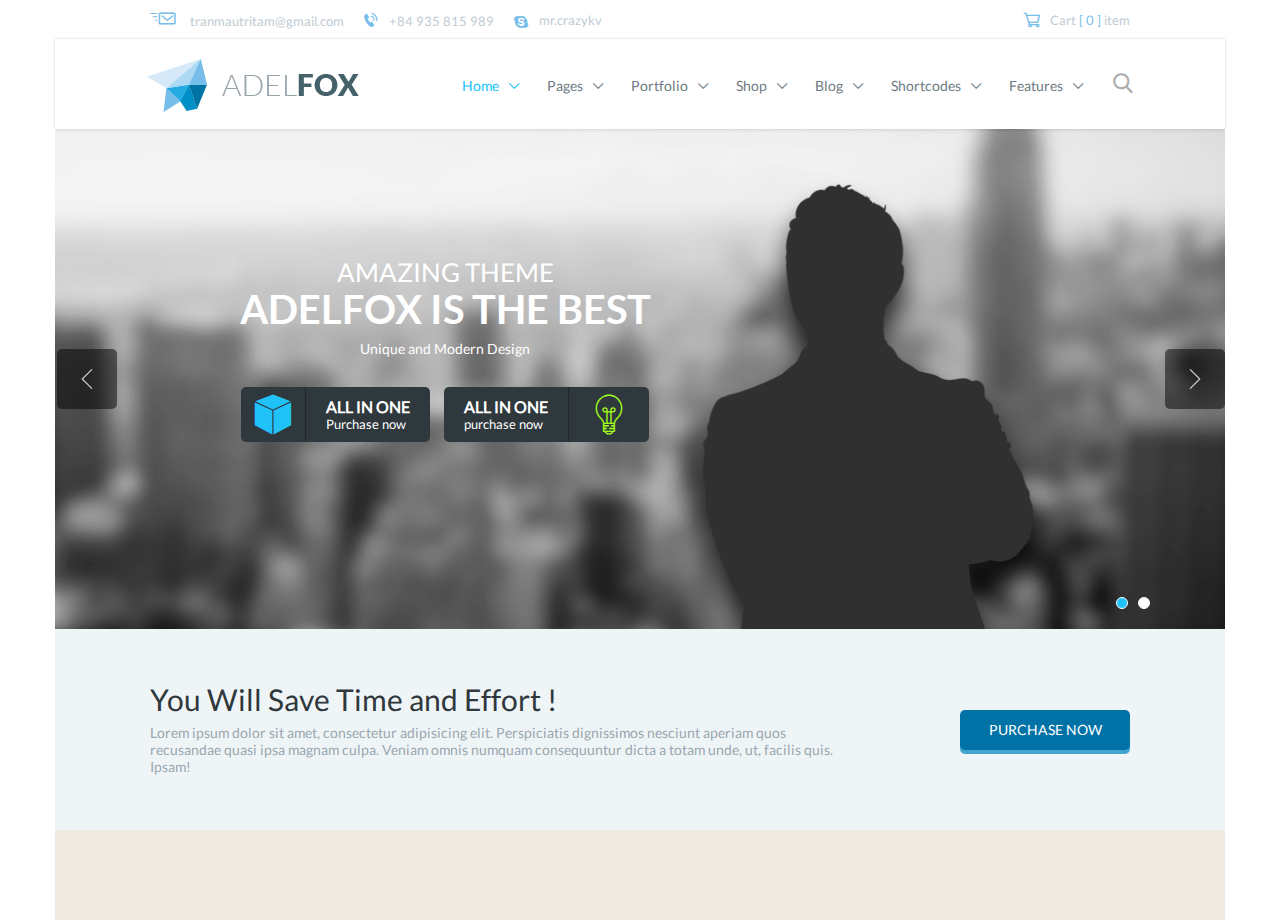
<file: index.html>
<!DOCTYPE html>
<html lang="en">
<head>
	<meta charset="UTF-8">
	<meta name="viewport" content="width=device-width, initial-scale=1, maximum-scale=1" >
    <meta name="theme-color" content="#fff">

	<title>Examen</title>
	<link rel="stylesheet" href="static/js/slick/slick-theme.css">
	<link rel="stylesheet" href="static/js/slick/slick.css">
	<link rel="stylesheet" href="static/css/style.css">
</head>

<!-- SECCION MENU RESPONSIVE -->
<!-- .MENUS -->
<div class="controls_responsive">
	<span class="icon-menu open_menu"></span>
	<span class="icon-close close_menu"></span>
</div>
<div class="overlay"></div>
<div class="menu_responsive"></div>

<div class="wrappbody">
	<header class="header">
		<div class="header_center w_ancho">
			<section class="head_top">
				<div class="head_itm">
					<div class="head_text head--info">
						<a href="mailto:tranmautritam@gmail.com">tranmautritam@gmail.com</a>
					</div>
					<div class="head_number head--info">
						<a href="tel:84935815989">+84 935 815 989</a>
					</div>
					<div class="head_skype head--info">
						<p>mr.crazykv</p>
					</div>
				</div>
				<div class="head_cart">
					<i class="icon-cart head_icon_cart"></i>
					<div class="head_shopping">
						<p>Cart <span>[ 0 ]</span> item</p>
					</div>
				</div>
			</section>
			<section class="head_flex">
				<a class="header_logo h--logo_left" href=""><img src="static/media/logo.png" width="222" height="56" alt=""></a>
				<nav class="header_nav">
					<ul>
						<li class="h_nav_list"><a class="active" href="">Home</a></li>
						<li class="h_nav_list"><a href="">Pages</a></li>
						<li class="h_nav_list"><a href="">Portfolio </a></li>
						<li class="h_nav_list"><a href="">Shop</a></li>
						<li class="h_nav_list"><a href="">Blog</a></li>
						<li class="h_nav_list"><a href="">Shortcodes</a></li>
						<li class="h_nav_list"><a href="">Features</a></li>
					</ul>
				</nav>
				<div class="head_search">
					<span class="head_icon icon-search"></span>
				</div>
			</section>

		</div>
	</header>
	<body>
		<!-- SECCION B1 -->
		<section class="b1">
			<div class="b1_main w_ancho">
				<ul class="single-item">
					<li class="b1_itm" style="background-image: url('static/media/test_03.jpg');">
						<div class="b1_center">
							<div class="b1_cnt">
								<h2>
									amazing theme
									<strong>adelfox is The best</strong>	
								</h2>
								<div class="b1_text">
									<p>Unique and Modern Design</p>
								</div>
								<div class="b1_box">
									<a href="#" class="b1inner_itm">
										<span class="icon-cube b1--ico_let"></span>
										<div class="b1_text_inner">
											<p><strong>ALL IN ONE</strong>Purchase now</p>
										</div>
									</a>
									<a href="" class="b1inner_itm">
										<span class="icon-light b1--ico_right"></span>
										<div class="b1_text_inner">
											<p><strong>ALL IN ONE</strong>purchase now</p>
										</div>
									</a>
								</div>
							</div>
							<div class="b1_fig">
								<img src="static/media/img_1.png" width="390" height="467" alt="">
							</div>
						</div>
					</li>
					<li class="b1_itm" style="background-image: url('static/media/test_03.jpg');">
						<div class="b1_center">
							<div class="b1_cnt">
								<h2>
									amazing theme
									<strong>adelfox is The best</strong>	
								</h2>
								<div class="b1_text">
									<p>Unique and Modern Design</p>
								</div>
								<div class="b1_box">
									<div class="b1inner_itm">
										<span class="icon-cube b1--ico_let"></span>
										<div class="b1_text_inner">
											<p><strong>ALL IN ONE</strong>Purchase now</p>
										</div>
									</div>
									<div class="b1inner_itm">
										<span class="icon-light b1--ico_right"></span>
										<div class="b1_text_inner">
											<p><strong>ALL IN ONE</strong>Purchase now</p>
										</div>
									</div>
								</div>
							</div>
							<div class="b1_fig">
								<img src="static/media/img_1.png" width="384" height="458" alt="">
							</div>
						</div>
					</li>
				</ul>
			</div>	
		</section>

		<!-- SECCION B2	 -->
		<section class="b2">
			<div class="b2_main w_ancho">
				<div class="b2_info b2--left">
					<div class="b2_subtitle">
						<h2>You Will Save Time and Effort ! </h2>
					</div>
					<div class="b2_text">
						<p>Lorem ipsum dolor sit amet, consectetur adipisicing elit. Perspiciatis dignissimos nesciunt aperiam quos recusandae quasi ipsa magnam culpa. Veniam omnis numquam consequuntur dicta a totam unde, ut, facilis quis. Ipsam!</p>
					</div>
				</div>
				<a class="b2_btn b2--btn_blue" href="#">PURCHASE NOW</a>
			</div>
		</section>

		<!-- SECCION B3	 -->
		<section class="b3">
			<div class="b3_article ope_Ajax w_ancho"></div>
		</section>
	</body>
</div>



<script type="text/javascript" src="https://ajax.googleapis.com/ajax/libs/jquery/3.2.1/jquery.min.js"></script>
<script type="text/javascript" src="static/js/slick/slick.min.js"></script>
<script type="text/javascript" src="static/js/main.js"></script>
<script type="text/javascript">
	$(function(){
		$('.single-item').slick({
			dots: true,
			infinite: true,
			autoplay: true,
			autoplaySpeed: 4000
		});
		$.ajax({
			dataType: 'json',
			url: 'https://reqres.in/api/users?page=1',
			//data: data,
			success: function( info ) {
				// la respuesta del servidor esta en el array info, pero tenemos que ingresar hasta data:
				console.log('respuesta del servidor', info.data);
				console.log('navegando hasta data', info.data);
				var items = info.data;
				// recorriendo e imprimiendo su información:
				for(var i = 0 ; i < items.length; i+=1 ){
					$('<div class="b3_itm_info"><figure class="b3_fig b3--img_top"><img src="'+items[i].avatar+'" alt=""></figure><div class="b3_text b3--fonsize"><h3>'+items[i].first_name+' ' +items[i].last_name+'</h3></div></div>').appendTo('.ope_Ajax');
				};
			}
		});
	});
</script>
</html>
</file>
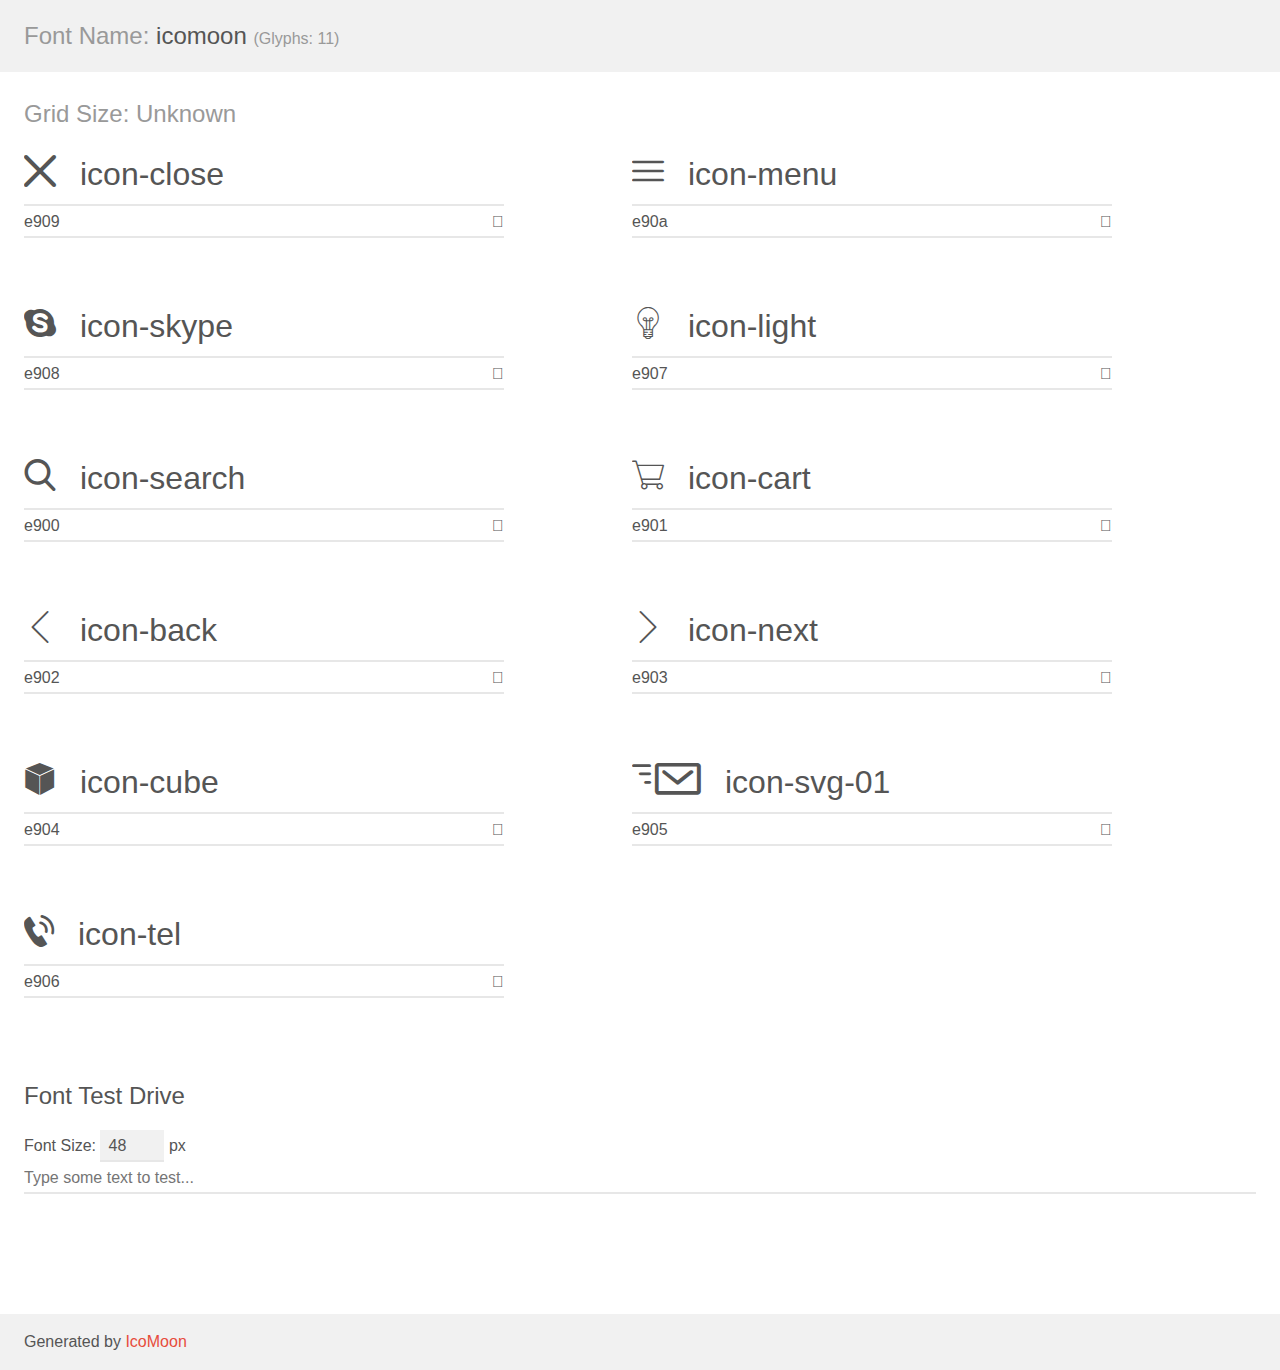
<file: static/icomoon/demo.html>
<!doctype html>
<html>
<head>
    <meta charset="utf-8">
    <title>IcoMoon Demo</title>
    <meta name="description" content="An Icon Font Generated By IcoMoon.io">
    <meta name="viewport" content="width=device-width, initial-scale=1">
    <link rel="stylesheet" href="demo-files/demo.css">
    <link rel="stylesheet" href="style.css"></head>
<body>
    <div class="bgc1 clearfix">
        <h1 class="mhmm mvm"><span class="fgc1">Font Name:</span> icomoon <small class="fgc1">(Glyphs:&nbsp;11)</small></h1>
    </div>
    <div class="clearfix mhl ptl">
        <h1 class="mvm mtn fgc1">Grid Size: Unknown</h1>
        <div class="glyph fs1">
            <div class="clearfix bshadow0 pbs">
                <span class="icon-close">
                
                </span>
                <span class="mls"> icon-close</span>
            </div>
            <fieldset class="fs0 size1of1 clearfix hidden-false">
                <input type="text" readonly value="e909" class="unit size1of2" />
                <input type="text" maxlength="1" readonly value="&#xe909;" class="unitRight size1of2 talign-right" />
            </fieldset>
            <div class="fs0 bshadow0 clearfix hidden-true">
                <span class="unit pvs fgc1">liga: </span>
                <input type="text" readonly value="" class="liga unitRight" />
            </div>
        </div>
        <div class="glyph fs1">
            <div class="clearfix bshadow0 pbs">
                <span class="icon-menu">
                
                </span>
                <span class="mls"> icon-menu</span>
            </div>
            <fieldset class="fs0 size1of1 clearfix hidden-false">
                <input type="text" readonly value="e90a" class="unit size1of2" />
                <input type="text" maxlength="1" readonly value="&#xe90a;" class="unitRight size1of2 talign-right" />
            </fieldset>
            <div class="fs0 bshadow0 clearfix hidden-true">
                <span class="unit pvs fgc1">liga: </span>
                <input type="text" readonly value="" class="liga unitRight" />
            </div>
        </div>
        <div class="glyph fs1">
            <div class="clearfix bshadow0 pbs">
                <span class="icon-skype">
                
                </span>
                <span class="mls"> icon-skype</span>
            </div>
            <fieldset class="fs0 size1of1 clearfix hidden-false">
                <input type="text" readonly value="e908" class="unit size1of2" />
                <input type="text" maxlength="1" readonly value="&#xe908;" class="unitRight size1of2 talign-right" />
            </fieldset>
            <div class="fs0 bshadow0 clearfix hidden-true">
                <span class="unit pvs fgc1">liga: </span>
                <input type="text" readonly value="" class="liga unitRight" />
            </div>
        </div>
        <div class="glyph fs1">
            <div class="clearfix bshadow0 pbs">
                <span class="icon-light">
                
                </span>
                <span class="mls"> icon-light</span>
            </div>
            <fieldset class="fs0 size1of1 clearfix hidden-false">
                <input type="text" readonly value="e907" class="unit size1of2" />
                <input type="text" maxlength="1" readonly value="&#xe907;" class="unitRight size1of2 talign-right" />
            </fieldset>
            <div class="fs0 bshadow0 clearfix hidden-true">
                <span class="unit pvs fgc1">liga: </span>
                <input type="text" readonly value="" class="liga unitRight" />
            </div>
        </div>
        <div class="glyph fs1">
            <div class="clearfix bshadow0 pbs">
                <span class="icon-search">
                
                </span>
                <span class="mls"> icon-search</span>
            </div>
            <fieldset class="fs0 size1of1 clearfix hidden-false">
                <input type="text" readonly value="e900" class="unit size1of2" />
                <input type="text" maxlength="1" readonly value="&#xe900;" class="unitRight size1of2 talign-right" />
            </fieldset>
            <div class="fs0 bshadow0 clearfix hidden-true">
                <span class="unit pvs fgc1">liga: </span>
                <input type="text" readonly value="" class="liga unitRight" />
            </div>
        </div>
        <div class="glyph fs1">
            <div class="clearfix bshadow0 pbs">
                <span class="icon-cart">
                
                </span>
                <span class="mls"> icon-cart</span>
            </div>
            <fieldset class="fs0 size1of1 clearfix hidden-false">
                <input type="text" readonly value="e901" class="unit size1of2" />
                <input type="text" maxlength="1" readonly value="&#xe901;" class="unitRight size1of2 talign-right" />
            </fieldset>
            <div class="fs0 bshadow0 clearfix hidden-true">
                <span class="unit pvs fgc1">liga: </span>
                <input type="text" readonly value="" class="liga unitRight" />
            </div>
        </div>
        <div class="glyph fs1">
            <div class="clearfix bshadow0 pbs">
                <span class="icon-back">
                
                </span>
                <span class="mls"> icon-back</span>
            </div>
            <fieldset class="fs0 size1of1 clearfix hidden-false">
                <input type="text" readonly value="e902" class="unit size1of2" />
                <input type="text" maxlength="1" readonly value="&#xe902;" class="unitRight size1of2 talign-right" />
            </fieldset>
            <div class="fs0 bshadow0 clearfix hidden-true">
                <span class="unit pvs fgc1">liga: </span>
                <input type="text" readonly value="" class="liga unitRight" />
            </div>
        </div>
        <div class="glyph fs1">
            <div class="clearfix bshadow0 pbs">
                <span class="icon-next">
                
                </span>
                <span class="mls"> icon-next</span>
            </div>
            <fieldset class="fs0 size1of1 clearfix hidden-false">
                <input type="text" readonly value="e903" class="unit size1of2" />
                <input type="text" maxlength="1" readonly value="&#xe903;" class="unitRight size1of2 talign-right" />
            </fieldset>
            <div class="fs0 bshadow0 clearfix hidden-true">
                <span class="unit pvs fgc1">liga: </span>
                <input type="text" readonly value="" class="liga unitRight" />
            </div>
        </div>
        <div class="glyph fs1">
            <div class="clearfix bshadow0 pbs">
                <span class="icon-cube">
                
                </span>
                <span class="mls"> icon-cube</span>
            </div>
            <fieldset class="fs0 size1of1 clearfix hidden-false">
                <input type="text" readonly value="e904" class="unit size1of2" />
                <input type="text" maxlength="1" readonly value="&#xe904;" class="unitRight size1of2 talign-right" />
            </fieldset>
            <div class="fs0 bshadow0 clearfix hidden-true">
                <span class="unit pvs fgc1">liga: </span>
                <input type="text" readonly value="" class="liga unitRight" />
            </div>
        </div>
        <div class="glyph fs1">
            <div class="clearfix bshadow0 pbs">
                <span class="icon-svg-01">
                
                </span>
                <span class="mls"> icon-svg-01</span>
            </div>
            <fieldset class="fs0 size1of1 clearfix hidden-false">
                <input type="text" readonly value="e905" class="unit size1of2" />
                <input type="text" maxlength="1" readonly value="&#xe905;" class="unitRight size1of2 talign-right" />
            </fieldset>
            <div class="fs0 bshadow0 clearfix hidden-true">
                <span class="unit pvs fgc1">liga: </span>
                <input type="text" readonly value="" class="liga unitRight" />
            </div>
        </div>
        <div class="glyph fs1">
            <div class="clearfix bshadow0 pbs">
                <span class="icon-tel">
                
                </span>
                <span class="mls"> icon-tel</span>
            </div>
            <fieldset class="fs0 size1of1 clearfix hidden-false">
                <input type="text" readonly value="e906" class="unit size1of2" />
                <input type="text" maxlength="1" readonly value="&#xe906;" class="unitRight size1of2 talign-right" />
            </fieldset>
            <div class="fs0 bshadow0 clearfix hidden-true">
                <span class="unit pvs fgc1">liga: </span>
                <input type="text" readonly value="" class="liga unitRight" />
            </div>
        </div>
    </div>

    <!--[if gt IE 8]><!-->
    <div class="mhl clearfix mbl">
        <h1>Font Test Drive</h1>
        <label>
            Font Size: <input id="fontSize" type="number" class="textbox0 mbm"
            min="8" value="48" />
            px
        </label>
        <input id="testText" type="text" class="phl size1of1 mvl"
        placeholder="Type some text to test..." value=""/>
        <div id="testDrive" class="icon-">&nbsp;
        </div>
    </div>
    <!--<![endif]-->
    <div class="bgc1 clearfix">
        <p class="mhl">Generated by <a href="https://icomoon.io/app">IcoMoon</a></p>
    </div>

    <script src="demo-files/demo.js"></script>
</body>
</html>
</file>
<file: static/icomoon/demo-files/demo.css>
body {
  padding: 0;
  margin: 0;
  font-family: sans-serif;
  font-size: 1em;
  line-height: 1.5;
  color: #555;
  background: #fff;
}
h1 {
  font-size: 1.5em;
  font-weight: normal;
}
small {
  font-size: .66666667em;
}
a {
  color: #e74c3c;
  text-decoration: none;
}
a:hover, a:focus {
  box-shadow: 0 1px #e74c3c;
}
.bshadow0, input {
  box-shadow: inset 0 -2px #e7e7e7;
}
input:hover {
  box-shadow: inset 0 -2px #ccc;
}
input, fieldset {
  font-family: sans-serif;
  font-size: 1em;
  margin: 0;
  padding: 0;
  border: 0;
}
input {
  color: inherit;
  line-height: 1.5;
  height: 1.5em;
  padding: .25em 0;
}
input:focus {
  outline: none;
  box-shadow: inset 0 -2px #449fdb;
}
.glyph {
  font-size: 16px;
  width: 15em;
  padding-bottom: 1em;
  margin-right: 4em;
  margin-bottom: 1em;
  float: left;
  overflow: hidden;
}
.liga {
  width: 80%;
  width: calc(100% - 2.5em);
}
.talign-right {
  text-align: right;
}
.talign-center {
  text-align: center;
}
.bgc1 {
  background: #f1f1f1;
}
.fgc1 {
  color: #999;
}
.fgc0 {
  color: #000;
}
p {
  margin-top: 1em;
  margin-bottom: 1em;
}
.mvm {
  margin-top: .75em;
  margin-bottom: .75em;
}
.mtn {
  margin-top: 0;
}
.mtl, .mal {
  margin-top: 1.5em;
}
.mbl, .mal {
  margin-bottom: 1.5em;
}
.mal, .mhl {
  margin-left: 1.5em;
  margin-right: 1.5em;
}
.mhmm {
  margin-left: 1em;
  margin-right: 1em;
}
.mls {
  margin-left: .25em;
}
.ptl {
  padding-top: 1.5em;
}
.pbs, .pvs {
  padding-bottom: .25em;
}
.pvs, .pts {
  padding-top: .25em;
}
.unit {
  float: left;
}
.unitRight {
  float: right;
}
.size1of2 {
  width: 50%;
}
.size1of1 {
  width: 100%;
}
.clearfix:before, .clearfix:after {
  content: " ";
  display: table;
}
.clearfix:after {
  clear: both;
}
.hidden-true {
  display: none;
}
.textbox0 {
  width: 3em;
  background: #f1f1f1;
  padding: .25em .5em;
  line-height: 1.5;
  height: 1.5em;
}
#testDrive {
  display: block;
  padding-top: 24px;
  line-height: 1.5;
}
.fs0 {
  font-size: 16px;
}
.fs1 {
  font-size: 32px;
}
</file>
<file: static/icomoon/style.css>
@font-face {
  font-family: 'icomoon';
  src:  url('fonts/icomoon.eot?uywpdo');
  src:  url('fonts/icomoon.eot?uywpdo#iefix') format('embedded-opentype'),
    url('fonts/icomoon.ttf?uywpdo') format('truetype'),
    url('fonts/icomoon.woff?uywpdo') format('woff'),
    url('fonts/icomoon.svg?uywpdo#icomoon') format('svg');
  font-weight: normal;
  font-style: normal;
}

[class^="icon-"], [class*=" icon-"] {
  /* use !important to prevent issues with browser extensions that change fonts */
  font-family: 'icomoon' !important;
  speak: none;
  font-style: normal;
  font-weight: normal;
  font-variant: normal;
  text-transform: none;
  line-height: 1;

  /* Better Font Rendering =========== */
  -webkit-font-smoothing: antialiased;
  -moz-osx-font-smoothing: grayscale;
}

.icon-close:before {
  content: "\e909";
}
.icon-menu:before {
  content: "\e90a";
}
.icon-skype:before {
  content: "\e908";
}
.icon-light:before {
  content: "\e907";
}
.icon-search:before {
  content: "\e900";
}
.icon-cart:before {
  content: "\e901";
}
.icon-back:before {
  content: "\e902";
}
.icon-next:before {
  content: "\e903";
}
.icon-cube:before {
  content: "\e904";
}
.icon-svg-01:before {
  content: "\e905";
}
.icon-tel:before {
  content: "\e906";
}
</file>
<file: static/css/style.css>
/* normalize.css v2.1.0 | MIT License | git.io/normalize */
article,aside,details,figcaption,figure,footer,header,hgroup,main,nav,section,summary{display:block}audio,canvas,video{display:inline-block}audio:not([controls]){display:none;height:0}[hidden]{display:none}html{font-family:sans-serif;-webkit-text-size-adjust:100%;-ms-text-size-adjust:100%;}body{margin:0}a:focus{outline:thin dotted}a:active,a:hover{outline:0}h1{font-size:2em;margin:.67em 0}abbr[title]{border-bottom:1px dotted}b,strong{font-weight:bold}dfn{font-style:italic}hr{-moz-box-sizing:content-box;box-sizing:content-box;height:0}mark{background:#ff0;color:#000}code,kbd,pre,samp{font-family:monospace,serif;font-size:1em}pre{white-space:pre-wrap}q{quotes:"\201C" "\201D" "\2018" "\2019"}small{font-size:80%}sub,sup{font-size:75%;line-height:0;position:relative;vertical-align:baseline}sup{top:-.5em}sub{bottom:-.25em}img{border:0}svg:not(:root){overflow:hidden}figure{margin:0}fieldset{border:1px solid #c0c0c0;margin:0 2px;padding:.35em .625em .75em}legend{border:0;padding:0;}button,input,select,textarea{font-family:inherit;font-size:100%;margin:0;}button,input{line-height:normal}button,select{text-transform:none}button,html input[type="button"],input[type="reset"],input[type="submit"]{-webkit-appearance:button;cursor:pointer;}button[disabled],html input[disabled]{cursor:default}input[type="checkbox"],input[type="radio"]{box-sizing:border-box;padding:0;}input[type="search"]{-webkit-appearance:textfield;-moz-box-sizing:content-box;-webkit-box-sizing:content-box;box-sizing:content-box}input[type="search"]::-webkit-search-cancel-button,input[type="search"]::-webkit-search-decoration{-webkit-appearance:none}button::-moz-focus-inner,input::-moz-focus-inner{border:0;padding:0}textarea{overflow:auto;vertical-align:top;}table{border-collapse:collapse;border-spacing:0}body,span,object,iframe,h1,h2,h3,h4,h5,h6,h7 p,blockquote,pre,a,abbr,acronym,address,code,del,dfn,em,img,q,dl,dt,dd,ol,ul,li,fieldset,form,label,legend,table,caption,tbody,tfoot,thead,tr,th,td,article,aside,dialog,figure,footer,header,hgroup,section,menu,details{margin:auto;padding:0;border:0;font-weight:inherit;font-style:inherit;font-size:100%;font-family:inherit;vertical-align:baseline}article,aside,dialog,figure,footer,header,hgroup,section,menu{display:block}html,body{height:auto}body{font-family:Verdana}a{text-decoration:none}li{list-style:none}h2{margin:0 0 10px;font-size:38px;line-height:1;font-weight:bold}h3{margin:0 0 10px;font-size:12px;line-height:1}h4{padding:0;margin:0 0 10px;font-size:16px;line-height:1}h5{margin:0 0 10px;font-size:18px;line-height:1;font-weight:bold}h6{font-size:16px;font-size:18px;line-height:1}a img{border:none}p{margin:0 0 15px}li{list-style:none}em,cite{font-style:normal}strong{font-weight:bold}label{cursor:pointer}textarea{font-family:Arial,sans-serif;resize:none}input[type="submit"]{cursor:pointer}:focus{outline:0}table{border-collapse:collapse;border-spacing:0}caption,th,td{font-weight:normal}table,th,td{vertical-align:middle}br{line-height:1}/* normalize.css v2.1.0 | MIT License | git.io/normalize */
article,aside,details,figcaption,figure,footer,header,hgroup,main,nav,section,summary{display:block}audio,canvas,video{display:inline-block}audio:not([controls]){display:none;height:0}[hidden]{display:none}html{font-family:sans-serif;-webkit-text-size-adjust:100%;-ms-text-size-adjust:100%;}body{margin:0}a:focus{outline:thin dotted}a:active,a:hover{outline:0}h1{font-size:2em;margin:.67em 0}abbr[title]{border-bottom:1px dotted}b,strong{font-weight:bold}dfn{font-style:italic}hr{-moz-box-sizing:content-box;-webkit-box-sizing:content-box;-moz-box-sizing:content-box;box-sizing:content-box;height:0}mark{background:#ff0;color:#000}code,kbd,pre,samp{font-family:monospace,serif;font-size:1em}pre{white-space:pre-wrap}q{quotes:"\201C" "\201D" "\2018" "\2019"}small{font-size:80%}sub,sup{font-size:75%;line-height:0;position:relative;vertical-align:baseline}sup{top:-.5em}sub{bottom:-.25em}img{border:0}svg:not(:root){overflow:hidden}figure{margin:0}fieldset{border:1px solid #c0c0c0;margin:0 2px;padding:.35em .625em .75em}legend{border:0;padding:0;}button,input,select,textarea{font-family:inherit;font-size:100%;margin:0;}button,input{line-height:normal}button,select{text-transform:none}button,html input[type="button"],input[type="reset"],input[type="submit"]{-webkit-appearance:button;cursor:pointer;}button[disabled],html input[disabled]{cursor:default}input[type="checkbox"],input[type="radio"]{-webkit-box-sizing:border-box;-moz-box-sizing:border-box;box-sizing:border-box;padding:0;}input[type="search"]{-webkit-appearance:textfield;-moz-box-sizing:content-box;-webkit-box-sizing:content-box;-webkit-box-sizing:content-box;-moz-box-sizing:content-box;box-sizing:content-box}input[type="search"]::-webkit-search-cancel-button,input[type="search"]::-webkit-search-decoration{-webkit-appearance:none}button::-moz-focus-inner,input::-moz-focus-inner{border:0;padding:0}textarea{overflow:auto;vertical-align:top;}table{border-collapse:collapse;border-spacing:0}body,span,object,iframe,h1,h2,h3,h4,h5,h6,h7 p,blockquote,pre,a,abbr,acronym,address,code,del,dfn,em,img,q,dl,dt,dd,ol,ul,li,fieldset,form,label,legend,table,caption,tbody,tfoot,thead,tr,th,td,article,aside,dialog,figure,footer,header,hgroup,section,menu,details{margin:auto;padding:0;border:0;font-weight:inherit;font-style:inherit;font-size:100%;font-family:inherit;vertical-align:baseline}article,aside,dialog,figure,footer,header,hgroup,section,menu{display:block}html,body{height:auto}body{font-family:Verdana}a{text-decoration:none}li{list-style:none}h2{margin:0 0 10px;font-size:38px;line-height:1;font-weight:bold}h3{margin:0 0 10px;font-size:12px;line-height:1}h4{padding:0;margin:0 0 10px;font-size:16px;line-height:1}h5{margin:0 0 10px;font-size:18px;line-height:1;font-weight:bold}h6{font-size:16px;font-size:18px;line-height:1}a img{border:none}p{margin:0 0 15px}li{list-style:none}em,cite{font-style:normal}strong{font-weight:bold}label{cursor:pointer}textarea{font-family:Arial,sans-serif;resize:none}input[type="submit"]{cursor:pointer}:focus{outline:0}table{border-collapse:collapse;border-spacing:0}caption,th,td{font-weight:normal}table,th,td{vertical-align:middle}br{line-height:1}@font-face{font-family:'icomoon';src:url("../font/icomoon.eot?uywpdo");src:url("../font/icomoon.eot?uywpdo#iefix") format('embedded-opentype'),url("../font/icomoon.ttf?uywpdo") format('truetype'),url("../font/icomoon.woff?uywpdo") format('woff'),url("../font/icomoon.svg?uywpdo#icomoon") format('svg');font-weight:normal;font-style:normal}[class^="icon-"],[class*=" icon-"]{font-family:'icomoon' !important;speak:none;font-style:normal;font-weight:normal;font-variant:normal;text-transform:none;line-height:1;-webkit-font-smoothing:antialiased;-moz-osx-font-smoothing:grayscale}.icon-close:before{content:"\e909"}.icon-menu:before{content:"\e90a"}.icon-skype:before{content:"\e908"}.icon-light:before{content:"\e907"}.icon-search:before{content:"\e900"}.icon-cart:before{content:"\e901"}.icon-back:before{content:"\e902"}.icon-next:before{content:"\e903"}.icon-cube:before{content:"\e904"}.icon-svg-01:before{content:"\e905"}.icon-tel:before{content:"\e906"}@font-face{font-family:'latobold';src:url("../font/lato-bold-webfont.eot");src:url("../font/lato-bold-webfont.eot?#iefix") format('embedded-opentype'),url("../font/lato-bold-webfont.woff2") format('woff2'),url("../font/lato-bold-webfont.woff") format('woff'),url("../font/lato-bold-webfont.ttf") format('truetype'),url("../font/lato-bold-webfont.svg#latobold") format('svg');font-weight:normal;font-style:normal}@font-face{font-family:'Lato-Regular';src:url("../fonts/Lato-Regular.eot");src:local('☺'),url("../font/Lato-Regular.woff") format('woff'),url("../font/Lato-Regular.ttf") format('truetype'),url("../font/Lato-Regular.svg") format('svg');font-weight:normal;font-style:normal}a{color:inherit;}a:focus{outline:none}.w_ancho{max-width:1170px;width:94%;margin:auto}body{font-family:'Lato-Regular',sans-serif}.head_top{display:-webkit-box;display:-moz-box;display:-webkit-flex;display:-ms-flexbox;display:box;display:flex;-webkit-box-align:center;-moz-box-align:center;-o-box-align:center;-ms-flex-align:center;-webkit-align-items:center;align-items:center;-webkit-box-pack:justify;-moz-box-pack:justify;-o-box-pack:justify;-ms-flex-pack:justify;-webkit-justify-content:space-between;justify-content:space-between;max-width:980px;width:100%;margin:auto;padding:10px 0}.head_itm{display:-webkit-box;display:-moz-box;display:-webkit-flex;display:-ms-flexbox;display:box;display:flex;-webkit-box-align:center;-moz-box-align:center;-o-box-align:center;-ms-flex-align:center;-webkit-align-items:center;align-items:center;-webkit-box-pack:start;-moz-box-pack:start;-o-box-pack:start;-ms-flex-pack:start;-webkit-justify-content:flex-start;justify-content:flex-start}.head--info{margin-right:20px;padding-left:40px;position:relative;}.head--info:before{content:'';font-family:'icomoon';position:absolute;top:3px;left:0;font-size:14px;color:#76beea}.head--info p,.head--info a{color:#c0ccd3;font-size:13px;margin:0}.head_text:before{font-size:12px;content:'\e905'}.head_number{padding-left:25px;}.head_number:before{content:'\e906'}.head_skype{padding-left:25px;}.head_skype:before{content:'\e908'}.head_cart{display:-webkit-box;display:-moz-box;display:-webkit-flex;display:-ms-flexbox;display:box;display:flex;-webkit-box-align:center;-moz-box-align:center;-o-box-align:center;-ms-flex-align:center;-webkit-align-items:center;align-items:center}.head_icon_cart{margin-right:10px;color:#76beea;font-weight:bold;display:inline-block}.head_shopping{font-size:13px;color:#c0ccd3;}.head_shopping p{margin:0}.head_shopping span{color:#76beea}.head_flex{display:-webkit-box;display:-moz-box;display:-webkit-flex;display:-ms-flexbox;display:box;display:flex;height:90px;-webkit-box-pack:center;-moz-box-pack:center;-o-box-pack:center;-ms-flex-pack:center;-webkit-justify-content:center;justify-content:center;-webkit-box-align:center;-moz-box-align:center;-o-box-align:center;-ms-flex-align:center;-webkit-align-items:center;align-items:center;-webkit-box-shadow:0 0 2px 0 #ccc;box-shadow:0 0 2px 0 #ccc;-webkit-box-sizing:border-box;-moz-box-sizing:border-box;box-sizing:border-box}.h--logo_left{margin-right:8%;margin-left:0;width:222px;}.h--logo_left img{width:100%;height:auto;display:block}.header_nav{margin-right:30px}.h_nav_list{display:inline-block;vertical-align:middle;margin-left:25px;}.h_nav_list:first-child{margin-left:0}.h_nav_list a{display:block;font-size:14px;font-family:'Lato-Regular',sans-serif;color:#6d7a83;position:relative;padding-right:20px;}.h_nav_list a:after{content:'\e903';-webkit-transform:rotate(90deg);-moz-transform:rotate(90deg);-o-transform:rotate(90deg);-ms-transform:rotate(90deg);transform:rotate(90deg);font-family:'icomoon';font-size:10px;display:inline-block;position:absolute;top:0;right:0;height:10px;bottom:0;margin:auto;font-weight:bold}.h_nav_list a:hover,.h_nav_list a.active{color:#21c2f8;-webkit-transition:all 0.3s;-moz-transition:all 0.3s;-o-transition:all 0.3s;-ms-transition:all 0.3s;transition:all 0.3s}.head_icon{font-size:20px;color:#adadad}.overlay{position:fixed;top:0;left:0;width:100%;height:100%;z-index:200;opacity:0;-ms-filter:"progid:DXImageTransform.Microsoft.Alpha(Opacity=0)";filter:alpha(opacity=0);visibility:hidden;background:#000;}.overlay.active{opacity:.6;-ms-filter:"progid:DXImageTransform.Microsoft.Alpha(Opacity=60)";filter:alpha(opacity=60);visibility:visible}.controls_responsive{width:40px;height:40px;position:fixed;right:15px;top:18px;cursor:pointer;z-index:400;}.controls_responsive span{font-size:30px;display:inline-block;font-weight:bold;position:absolute}.controls_responsive .open_menu{display:none;color:#2f383d;}.controls_responsive .open_menu.active{opacity:0;-ms-filter:"progid:DXImageTransform.Microsoft.Alpha(Opacity=0)";filter:alpha(opacity=0);visibility:hidden}.controls_responsive .close_menu{font-size:22px;opacity:0;-ms-filter:"progid:DXImageTransform.Microsoft.Alpha(Opacity=0)";filter:alpha(opacity=0);visibility:hidden;color:#35b8c6;}.controls_responsive .close_menu.active{-webkit-transition:all 0.5s;-moz-transition:all 0.5s;-o-transition:all 0.5s;-ms-transition:all 0.5s;transition:all 0.5s;opacity:1;-ms-filter:none;filter:none;visibility:visible}.change_responsive{width:250px;position:fixed;top:0;right:-250px;height:100%;background:#fff;padding-top:80px;-webkit-transition:all 0.3s;-moz-transition:all 0.3s;-o-transition:all 0.3s;-ms-transition:all 0.3s;transition:all 0.3s;z-index:300;}.change_responsive .h_nav_list{display:block;margin-bottom:20px;margin-left:20px;}.change_responsive .h_nav_list:first-child{margin-left:20px}.change_responsive .h_nav_list a{display:inline-block;}.change_responsive .h_nav_list a:after{display:none}.change_responsive .head_number{margin-left:20px;margin-top:20px;}.change_responsive .head_number a{color:#6d7a83}.change_responsive .head_cart{position:absolute;top:25px;left:20px}.change_responsive.active{right:0}.wrappbody{position:relative;left:0;-webkit-transition:all 0.3s;-moz-transition:all 0.3s;-o-transition:all 0.3s;-ms-transition:all 0.3s;transition:all 0.3s;}.wrappbody.active{left:-250px}.b1 .single-item{margin-bottom:0}.b1 .slick-next,.b1 .slick-prev{background:rgba(0,0,0,0.5);width:60px;height:60px;z-index:20;border-radius:5px}.b1 .slick-next{right:0;}.b1 .slick-next:before{content:'\e903';font-size:20px;font-family:'icomoon'}.b1 .slick-prev{left:2px;}.b1 .slick-prev:before{content:'\e902';font-size:20px;font-family:'icomoon'}.b1 .slick-dots{padding:0 70px;-webkit-box-sizing:border-box;-moz-box-sizing:border-box;box-sizing:border-box;bottom:20px;text-align:right;}.b1 .slick-dots li{width:12px;height:12px;}.b1 .slick-dots li button{width:12px;height:12px;}.b1 .slick-dots li button:before{content:'';width:12px;height:12px;border-radius:50%;display:block;background:#fff;border:1px solid #fff;-webkit-box-sizing:border-box;-moz-box-sizing:border-box;box-sizing:border-box;opacity:1;-ms-filter:none;filter:none}.b1 .slick-dots li.slick-active button:before{background:#21c2f8;border:1px solid #fff;opacity:1;-ms-filter:none;filter:none}.b1_center{max-width:840px;margin:auto;width:100%;height:100%;padding-top:130px;position:relative;padding-right:390px;-webkit-box-sizing:border-box;-moz-box-sizing:border-box;box-sizing:border-box;}.b1_center h2{text-align:center;font-weight:normal;color:#fff;font-family:'Lato-Regular',sans-serif;text-transform:uppercase;font-size:26px;}.b1_center h2 strong{font-size:40px;font-weight:normal;font-family:'latobold',sans-serif;display:block;margin-top:5px}.b1_cnt{max-width:475px;width:100%}.b1_text{color:#fff;text-align:center;font-size:14px}.b1_itm{width:100%;height:500px;background-position:center center;-webkit-background-size:cover;-moz-background-size:cover;background-size:cover;background-repeat:no-repeat}.b1_box{margin-top:30px;display:-webkit-box;display:-moz-box;display:-webkit-flex;display:-ms-flexbox;display:box;display:flex;-webkit-box-align:center;-moz-box-align:center;-o-box-align:center;-ms-flex-align:center;-webkit-align-items:center;align-items:center;-webkit-box-pack:center;-moz-box-pack:center;-o-box-pack:center;-ms-flex-pack:center;-webkit-justify-content:center;justify-content:center}.b1inner_itm{background:#2f383d;border-radius:5px;display:-webkit-box;display:-moz-box;display:-webkit-flex;display:-ms-flexbox;display:box;display:flex;-webkit-box-align:center;-moz-box-align:center;-o-box-align:center;-ms-flex-align:center;-webkit-align-items:center;align-items:center;margin:0;}.b1inner_itm:first-child{margin-right:3%}.b1inner_itm:last-child{-webkit-box-direction:reverse;-moz-box-direction:reverse;-o-box-direction:reverse;-webkit-box-orient:horizontal;-moz-box-orient:horizontal;-o-box-orient:horizontal;-webkit-flex-direction:row-reverse;-ms-flex-direction:row-reverse;flex-direction:row-reverse}.b1--ico_let{color:#21c2f8;height:55px;line-height:55px;padding:0 12px;font-size:40px;margin:0;border-right:1px solid #20272b}.b1--ico_right{color:#21c2f8;height:55px;line-height:55px;padding:0 20px;font-size:40px;margin:0;color:#a0fc1c;border-left:1px solid #20272b}.b1_text_inner{color:#fff;padding:0 20px;-webkit-box-sizing:border-box;-moz-box-sizing:border-box;box-sizing:border-box;font-size:13px;}.b1_text_inner strong{font-size:16px;display:block}.b1_text_inner>*{margin:0}.b1_fig{width:384px;position:absolute;bottom:-4px;right:0;}.b1_fig img{width:100%;height:auto;display:block}.b2_main{background:#eff5f7;padding:55px 95px;-webkit-box-sizing:border-box;-moz-box-sizing:border-box;box-sizing:border-box;display:-webkit-box;display:-moz-box;display:-webkit-flex;display:-ms-flexbox;display:box;display:flex;-webkit-box-align:center;-moz-box-align:center;-o-box-align:center;-ms-flex-align:center;-webkit-align-items:center;align-items:center}.b2--left{padding-right:110px}.b2_subtitle h2{font-weight:normal;font-family:'Lato-Regular',sans-serif;font-size:30px;color:#2f383d}.b2_text{color:#9aa7af;font-size:14px;}.b2_text>*{margin:0}.b2--btn_blue{max-width:130px;width:100%;text-align:center;display:inline-block;height:40px;line-height:40px;padding:0 20px;font-size:14px;color:#fff;background:#0072a5;border-radius:5px;-webkit-box-shadow:0 4px 0 0 #43a4cf;box-shadow:0 4px 0 0 #43a4cf;-webkit-transition:all 0.3s;-moz-transition:all 0.3s;-o-transition:all 0.3s;-ms-transition:all 0.3s;transition:all 0.3s;}.b2--btn_blue:active{-webkit-box-shadow:0 4px 0 0 #0072a5;box-shadow:0 4px 0 0 #0072a5}.b3_article{display:-webkit-box;display:-moz-box;display:-webkit-flex;display:-ms-flexbox;display:box;display:flex;-webkit-box-pack:center;-moz-box-pack:center;-o-box-pack:center;-ms-flex-pack:center;-webkit-justify-content:center;justify-content:center;padding:45px 0;background:#eeeae1}.b3_itm_info{text-align:center;width:33.3333333%;padding:0 20px;-webkit-box-sizing:border-box;-moz-box-sizing:border-box;box-sizing:border-box}.b3--img_top{border-radius:50%;width:105px;height:105px;overflow:hidden;margin-bottom:15px}.b3--fonsize h3{font-weight:normal;font-size:18px;font-family:'Lato-Regular',sans-serif}@media screen and (max-width:1060px){.h_nav_list{margin-left:15px}}@media screen and (max-width:1024px){.controls_responsive .open_menu{display:block}.header_nav,.head_search{display:none}.head_flex{-webkit-box-pack:start;-moz-box-pack:start;-o-box-pack:start;-ms-flex-pack:start;-webkit-justify-content:flex-start;justify-content:flex-start;height:70px;padding:0 10px}.h--logo_left{width:180px}.head_top{display:none}.b1 .slick-next,.b1 .slick-prev{opacity:0;-ms-filter:"progid:DXImageTransform.Microsoft.Alpha(Opacity=0)";filter:alpha(opacity=0);visibility:hidden}.b1_fig{display:none}.b1_itm{height:400px}.b2_main{padding:40px 40px}.b2--left{padding-right:50px}.b1_center{padding:0;margin:auto;padding-top:90px}.b1_cnt{max-width:inherit}.b1 .slick-dots{text-align:center}}@media screen and (max-width:768px){.b2--left{padding:0;margin-bottom:20px}.b2_main{padding:40px 15px;-webkit-box-orient:vertical;-moz-box-orient:vertical;-o-box-orient:vertical;-webkit-flex-direction:column;-ms-flex-direction:column;flex-direction:column}}@media screen and (max-width:640px){.b1_center{padding-top:50px}.b1_center h2 strong{font-size:30px}.b1_box{-webkit-box-lines:multiple;-moz-box-lines:multiple;-o-box-lines:multiple;-webkit-flex-flow:wrap;-ms-flex-flow:wrap;flex-flow:wrap;-webkit-box-orient:vertical;-moz-box-orient:vertical;-o-box-orient:vertical;-webkit-flex-direction:column;-ms-flex-direction:column;flex-direction:column}.b1inner_itm{width:260px;margin:auto}.b1inner_itm:first-child{margin:auto;margin-bottom:15px}.b3_article{-webkit-box-orient:vertical;-moz-box-orient:vertical;-o-box-orient:vertical;-webkit-flex-direction:column;-ms-flex-direction:column;flex-direction:column}.b3_itm_info{width:100%;margin-bottom:30px}}
</file>
